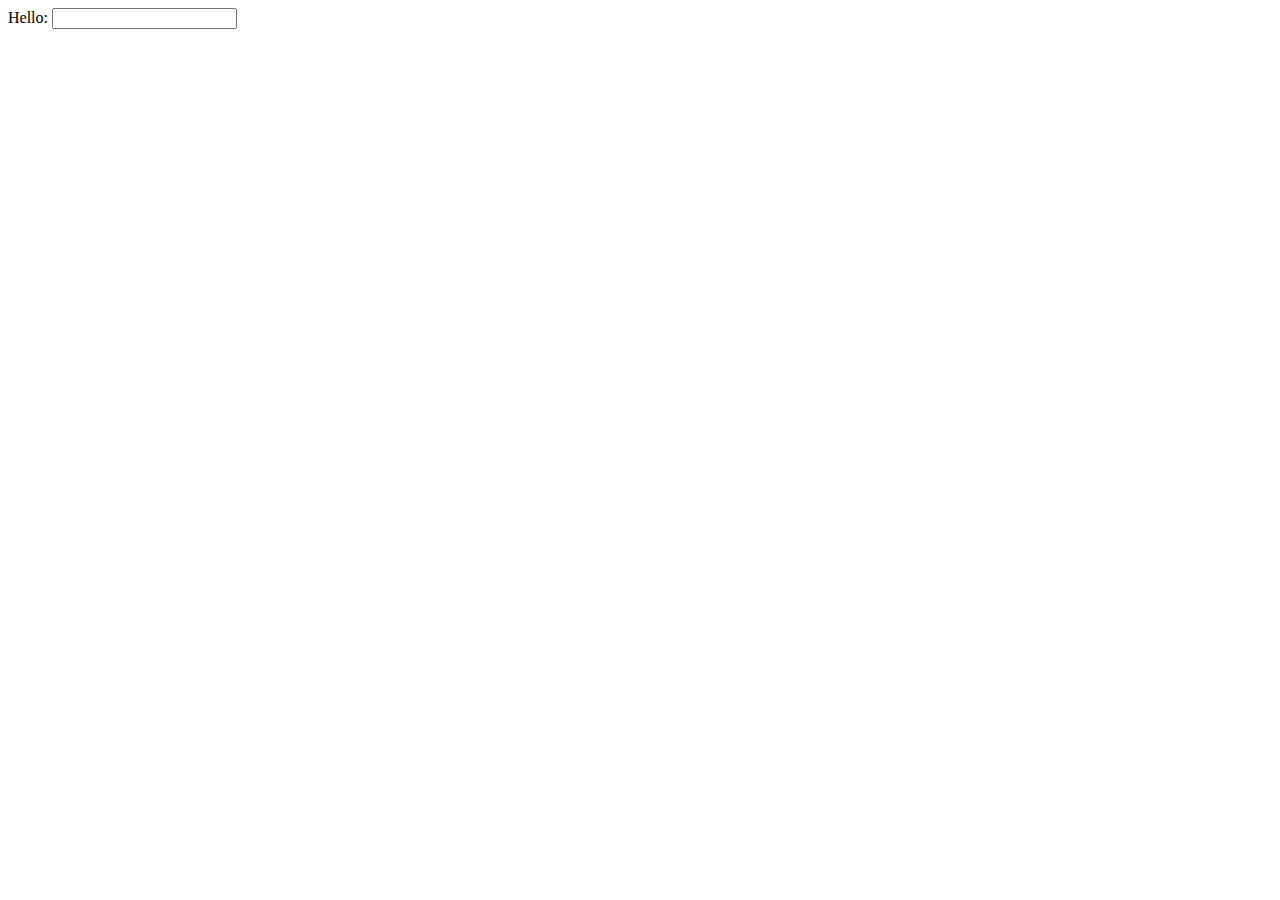
<file: contentScript.html>
<!DOCTYPE html>
<html lang="en">
<head>
    <meta charset="UTF-8">
    <meta name="viewport" content="width=device-width, initial-scale=1.0">
    <title>My Window</title>
</head>
<body>
    <label for="hello">Hello:</label>
    <input type="text" id="hello" name="hello">
</body>
</html>
</file>
